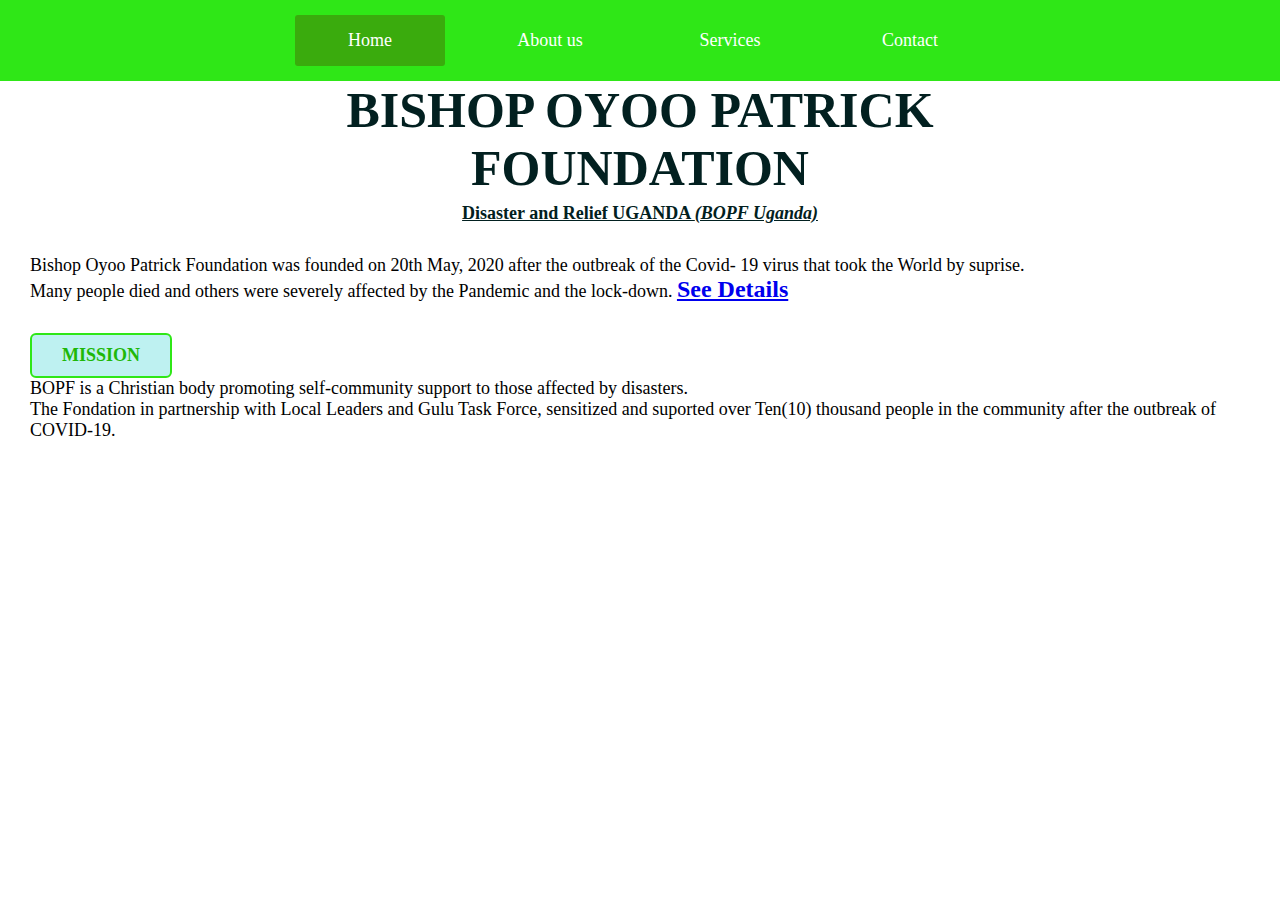
<file: index.html>
<!DOCTYPE html>
<html lang="en">
<head>
    <meta name="viewport" content="width=device-width, initial-scale=1.0">
    <meta charset="utf-8">
    <title>Oyoo-Patrick-Foundation</title>
    <link rel="shortcut icon" href="" type="image/x-icon">
    <link rel="stylesheet" href="style.css">
    <div class="manu-bar">
        <ul>
            <li class="active"><a href="#"><i class="fa fa-home"></i>Home</a></li>
            <li><a href="about.html">About us</a></li>
            <li><a href="services.html">Services</a></li>
            <li><a href="contact.html">Contact</a></li>
        </ul>
    </div>
    <h1 class="headline">BISHOP OYOO PATRICK <br>FOUNDATION</h1>
    <p> </p>
    <h3 class="sub-head"><u>Disaster and Relief UGANDA <i> (BOPF Uganda)</i></u></h3>
</head>
<body>
<p>Bishop Oyoo Patrick Foundation was founded on 20th May, 2020
    after the outbreak of the Covid- 19 virus 
    that took the World by suprise.<br>
    Many people died and others were severely affected by the Pandemic and the lock-down.
    <a class="details" href="https://www.health.go.ug/covid/">See Details</a>
</p>

<a href="services.html" class="mission" >MISSION</a>
<p>
     BOPF is a Christian body promoting self-community support to those affected by disasters.<br>
     The Fondation in partnership with Local Leaders and Gulu Task Force, sensitized and suported over 
     Ten(10) thousand people in the community after the outbreak of COVID-19.</p>
</body>

</html>
</file>
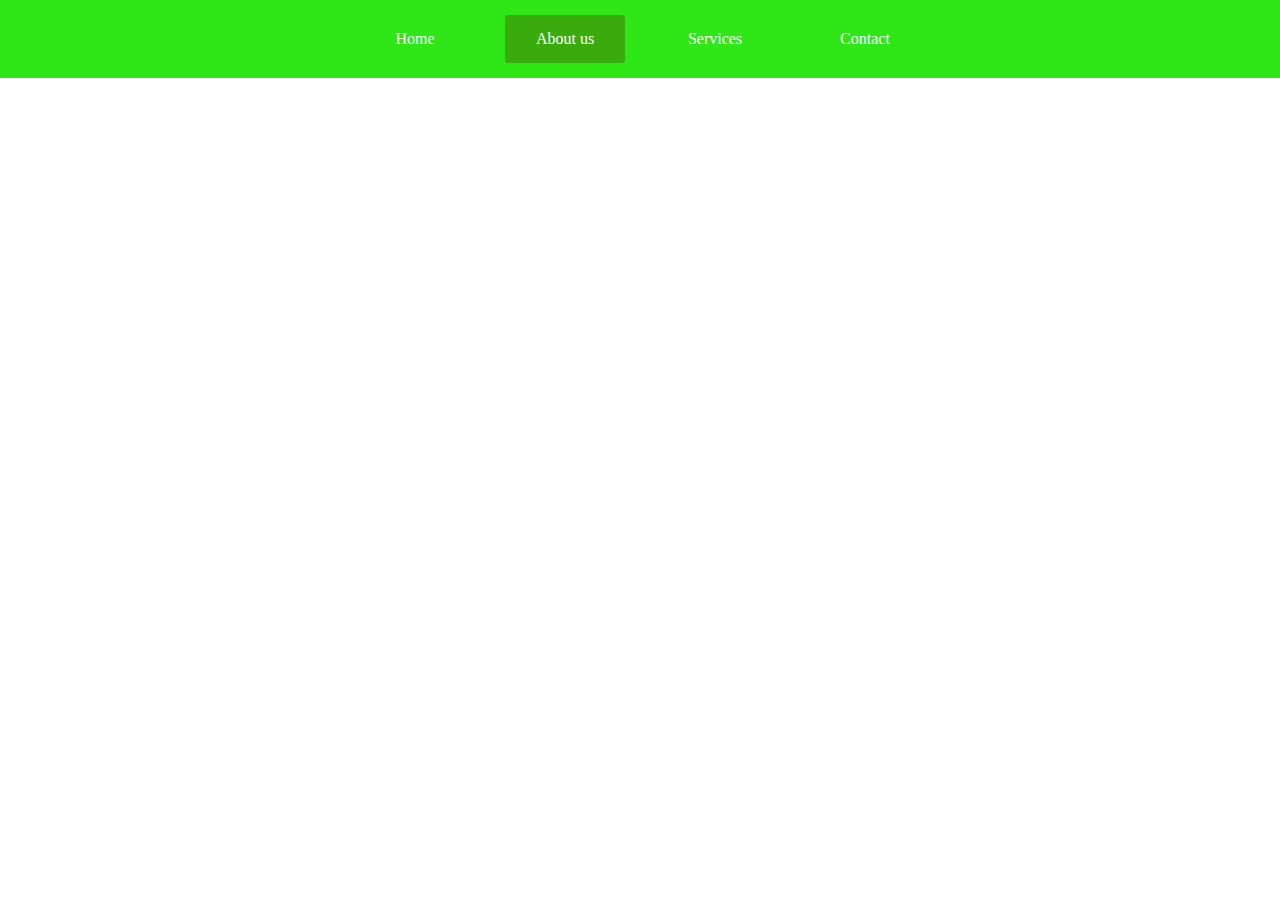
<file: about.html>
<!DOCTYPE html>
<html>
    <head>
    <meta name="viewport" content="width=device-width, initial-scale=1.0">
    <meta charset="utf-8">
    <title>About Us_BOPF</title>
    <link rel="shortcut icon" href="" type="image/x-icon">
    <link rel="stylesheet" href="styleabout.css">
    <div class="manu-bar">
        <ul>
            <li ><a href="index.html">Home</a></li>
            <li class="active"><i class="fa fa-home"></i><a href="#">About us</a></li>
            <li><a href="services.html">Services</a></li>
            <li><a href="contact.html">Contact</a></li>
        </ul>
    </div>
    </head>

    <body>
        
    </body>
</html>
</file>
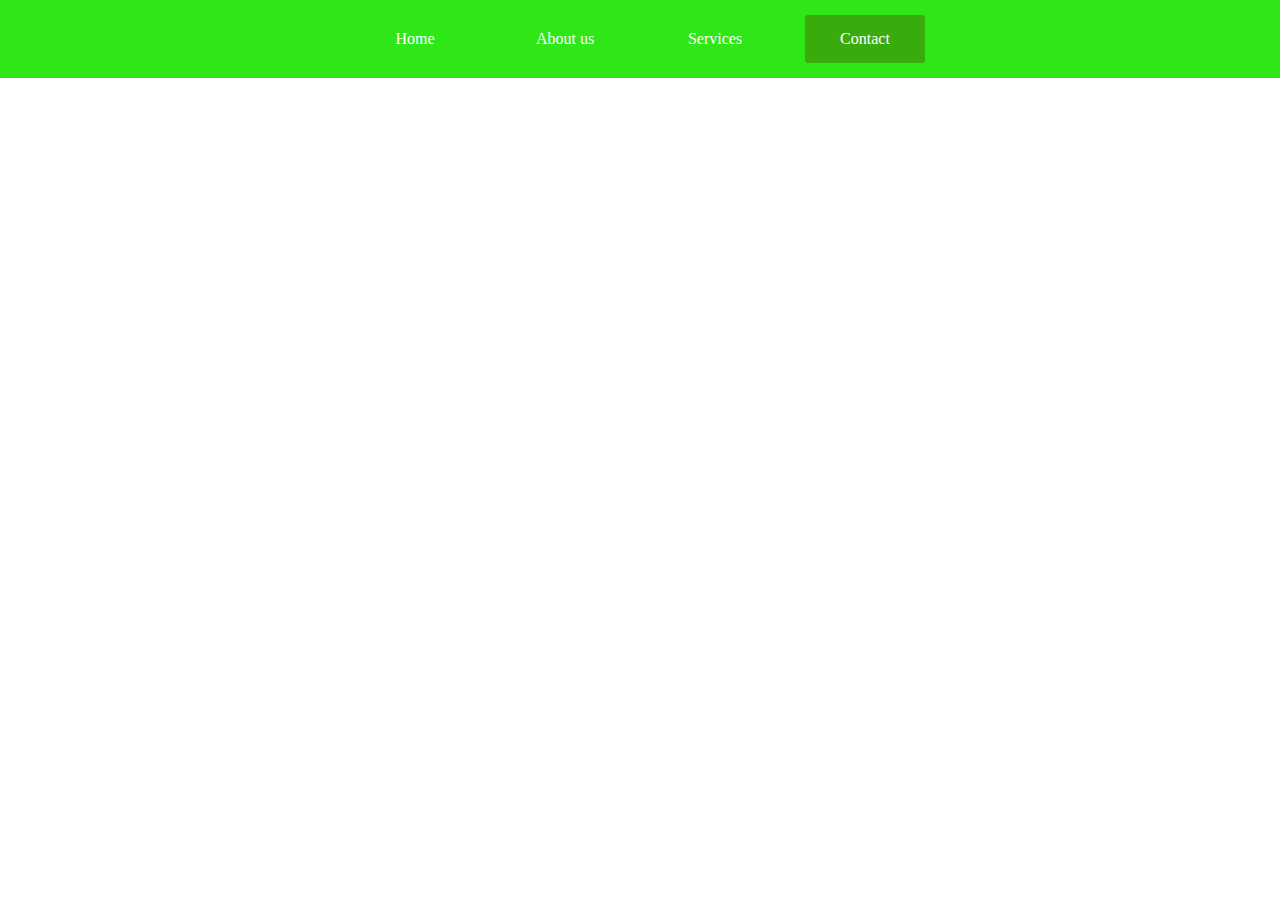
<file: contact.html>
<!DOCTYPE html>
<html>
    <head>
    <meta name="viewport" content="width=device-width, initial-scale=1.0">
    <meta charset="utf-8">
    <title>Contact Us_BOPF</title>
    <link rel="shortcut icon" href="" type="image/x-icon">
    <link rel="stylesheet" href="styleservice.css">
    <div class="manu-bar">
        <ul>
            <li><a href="index.html">Home</a></li>
            <li><a href="about.html">About us</a></li>
            <li><a href="services.html">Services</a></li>
            <li class="active"><i class="fa fa-home"></i><a href="#">Contact</a></li>
        </ul>
    </div>
    </head>

    <body>
        
    </body>
</html>
</file>
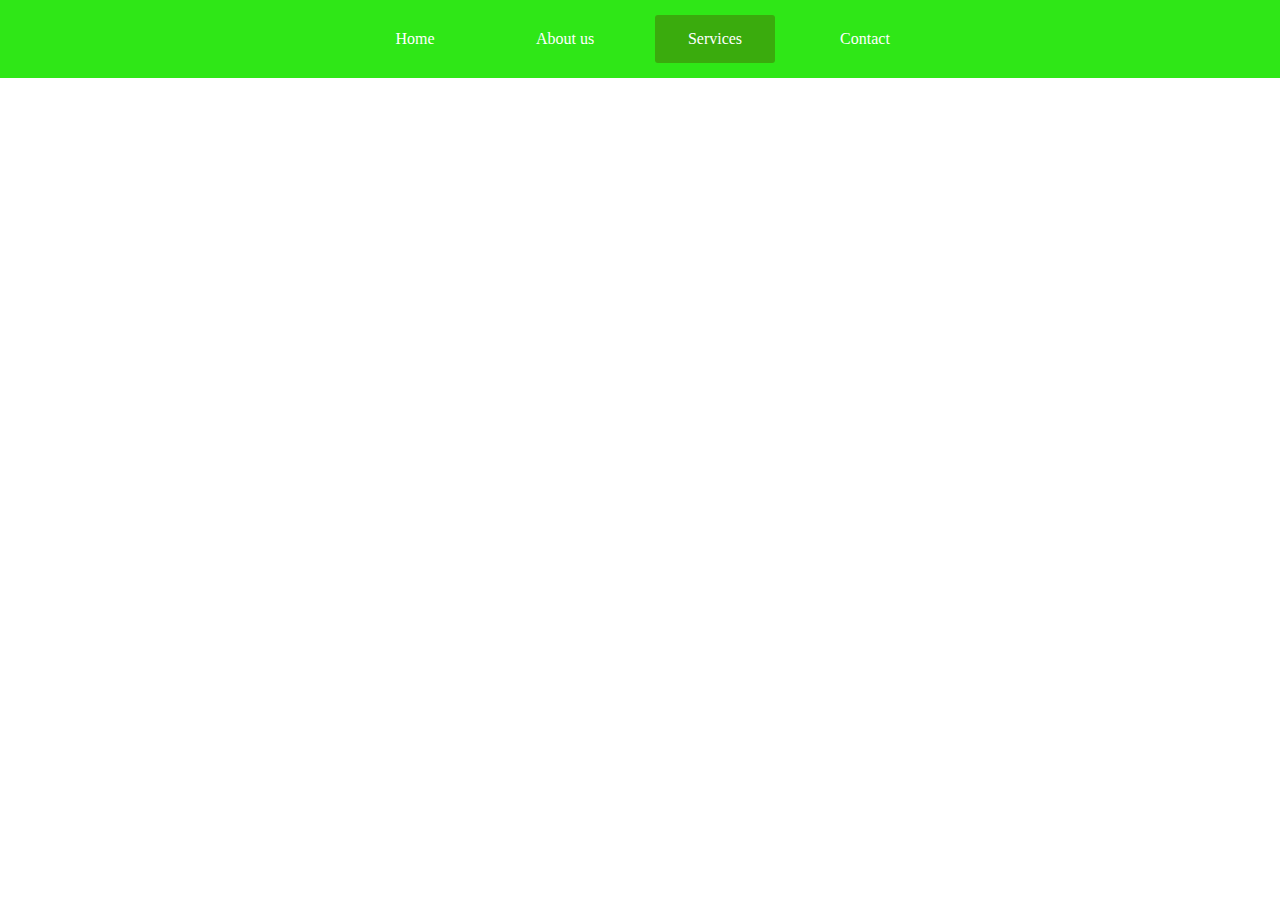
<file: services.html>
<!DOCTYPE html>
<html>
    <head>
    <meta name="viewport" content="width=device-width, initial-scale=1.0">
    <meta charset="utf-8">
    <title>Our Sevices_BOPF</title>
    <link rel="shortcut icon" href="" type="image/x-icon">
    <link rel="stylesheet" href="styleservice.css">
    <div class="manu-bar">
        <ul>
            <li><a href="index.html">Home</a></li>
            <li><a href="about.html">About us</a></li>
            <li class="active"><i class="fa fa-home"></i><a href="#">Services</a></li>
            <li><a href="contact.html">Contact</a></li>
        </ul>
    </div>
    </head>

    <body>
        
    </body>
</html>
</file>
<file: style.css>
*{
    padding: 0;
    margin: 0;
    font-size: large;
}
.manu-bar{
    background: rgb(47, 231, 23);
    text-align: center;
}
.manu-bar ul{
    display: inline-flex;
    list-style: none;
    color: white;
}
.manu-bar ul li{
    width: 120px;
    margin: 15px;
    padding: 15px;
}
.manu-bar ul li a{
    text-decoration: none;
    color: white;
}
.active, .manu-bar ul li:hover{
    background: #3aab0d;
    border-radius: 3px;
}
.headline{
    padding: 0;
    margin: 0;
    font-size: 50px;
    text-align: center;
    color: rgb(2, 32, 32);
}
.sub-head{
    padding: 0;
    margin: 0;
    font-size: 25px;
    text-align: center;
    color: rgb(2, 32, 32);
    margin-bottom: 30px;
}
p{
    margin-left: 30px;
    margin-right: 30px;
}
.details{
    font-size: x-large;
    border-radius: 6px;
    font-weight: 600;
    
}
.mission{
    margin-left: 30px;
    font-weight: 600;
    margin-top: 30px;
    display: inline-block;
    border-radius: 6px;
    border: 2px solid rgb(47, 231, 23);
    color: rgb(30, 184, 9);
    padding: 10px 30px;
    text-decoration: none;
    background-color: rgb(190, 241, 241);
}
.mission:hover{
    color: #0a7a06;
}
</file>
<file: styleabout.css>
*{
    padding: 0;
    margin: 0;
    box-sizing: border-box;
}
.manu-bar{
    background: rgb(47, 231, 23);
    text-align: center;
}
.manu-bar ul{
    display: inline-flex;
    list-style: none;
    color: white;
}
.manu-bar ul li{
    width: 120px;
    margin: 15px;
    padding: 15px;
}
.manu-bar ul li a{
    text-decoration: none;
    color: white;
}
.active, .manu-bar ul li:hover{
    background: #3aab0d;
    border-radius: 3px;
}
</file>
<file: styleservice.css>
*{
    padding: 0;
    margin: 0;
    box-sizing: border-box;
}
.manu-bar{
    background: rgb(47, 231, 23);
    text-align: center;
}
.manu-bar ul{
    display: inline-flex;
    list-style: none;
    color: white;
}
.manu-bar ul li{
    width: 120px;
    margin: 15px;
    padding: 15px;
}
.manu-bar ul li a{
    text-decoration: none;
    color: white;
}
.active, .manu-bar ul li:hover{
    background: #3aab0d;
    border-radius: 3px;
}
</file>
